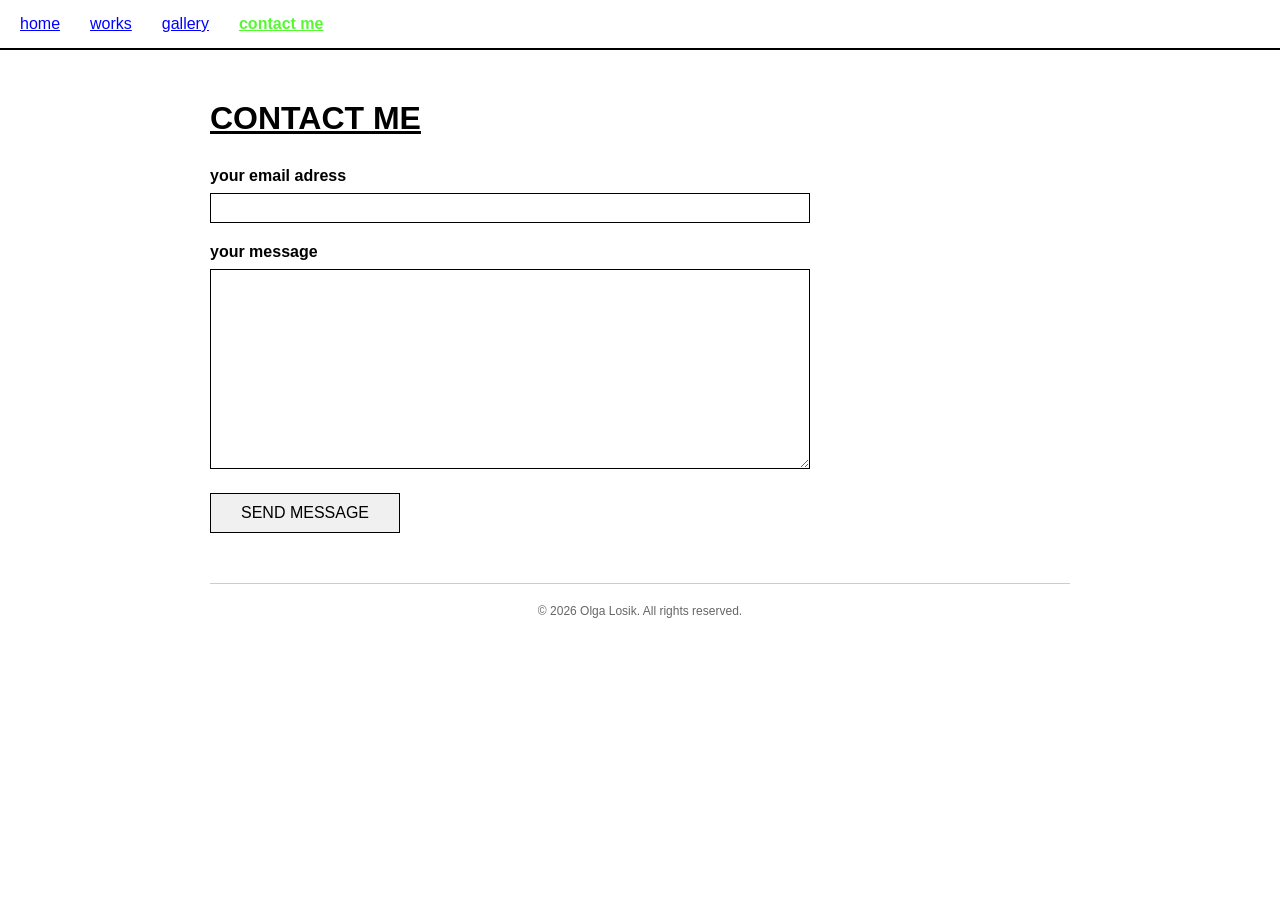
<file: contact.html>
<!DOCTYPE html>
<html lang="en">
<head>
    <meta charset="UTF-8">
    <meta name="viewport" content="width=device-width, initial-scale=1.0">
    <title>Contact Me</title>
    <link rel="stylesheet" href="styles.css">
</head>

<body class="contact-page">

    <div class="header">
        <div class="header-nav">
            <a href="index.html">home</a>
            <a href="works.html">works</a>
            <a href="gallery.html">gallery</a>
            <a href="contact.html" class="active">contact me</a>
        </div>
    </div>

    <div class="container">

        <h1 class="page-title">CONTACT ME</h1>

        <div class="contact-form">

            <form id="contactForm">

                <div class="form-group">
                    <label for="email">your email adress</label>
                    <input
                        type="email"
                        id="email"
                        name="email"
                        required
                    >
                </div>

                <div class="form-group">
                    <label for="message">your message</label>
                    <textarea
                        id="message"
                        name="message"
                        required
                    ></textarea>
                </div>

                <button type="submit" class="submit-btn">
                    SEND MESSAGE
                </button>

            </form>

            <div
                id="successMessage"
                style="display: none; margin-top: 20px; color: #00aa00;"
            >
                <p>✓ Message sent successfully! I'll get back to you soon.</p>
            </div>

            <div
                id="errorMessage"
                style="display: none; margin-top: 20px; color: #aa0000;"
            >
                <p>✗ Error sending message. Please try again.</p>
            </div>

        </div>

        <div class="footer">
            <p>&copy; 2026 Olga Losik. All rights reserved.</p>
        </div>

    </div>

    <script>

        const form = document.getElementById('contactForm');
        const successMessage = document.getElementById('successMessage');
        const errorMessage = document.getElementById('errorMessage');

        form.addEventListener('submit', async (e) => {

            e.preventDefault();

            const email = document.getElementById('email').value.trim();
            const message = document.getElementById('message').value.trim();

            // Проверка email
            const emailPattern = /^[^\s@]+@[^\s@]+\.[^\s@]+$/;

            if (!emailPattern.test(email)) {

                errorMessage.innerHTML = `
                    <p>✗ Please enter a valid email address.</p>
                `;

                errorMessage.style.display = 'block';
                successMessage.style.display = 'none';

                return;
            }

            // Проверка сообщения
            if (!message) {

                errorMessage.innerHTML = `
                    <p>✗ Please enter your message.</p>
                `;

                errorMessage.style.display = 'block';
                successMessage.style.display = 'none';

                return;
            }

            // Отправка через Formspree
            try {

                const response = await fetch(
                    'https://formspree.io/f/xjyvkrza',
                    {
                        method: 'POST',

                        headers: {
                            'Content-Type': 'application/json',
                            'Accept': 'application/json'
                        },

                        body: JSON.stringify({
                            email: email,
                            message: message
                        })
                    }
                );

                if (response.ok) {

                    successMessage.style.display = 'block';
                    errorMessage.style.display = 'none';

                    form.reset();

                    setTimeout(() => {
                        successMessage.style.display = 'none';
                    }, 5000);

                } else {

                    errorMessage.innerHTML = `
                        <p>✗ Error sending message. Please try again.</p>
                    `;

                    errorMessage.style.display = 'block';
                    successMessage.style.display = 'none';

                }

            } catch (error) {

                errorMessage.innerHTML = `
                    <p>✗ Error sending message. Please try again.</p>
                `;

                errorMessage.style.display = 'block';
                successMessage.style.display = 'none';

            }

        });

    </script>

</body>
</html>
</file>
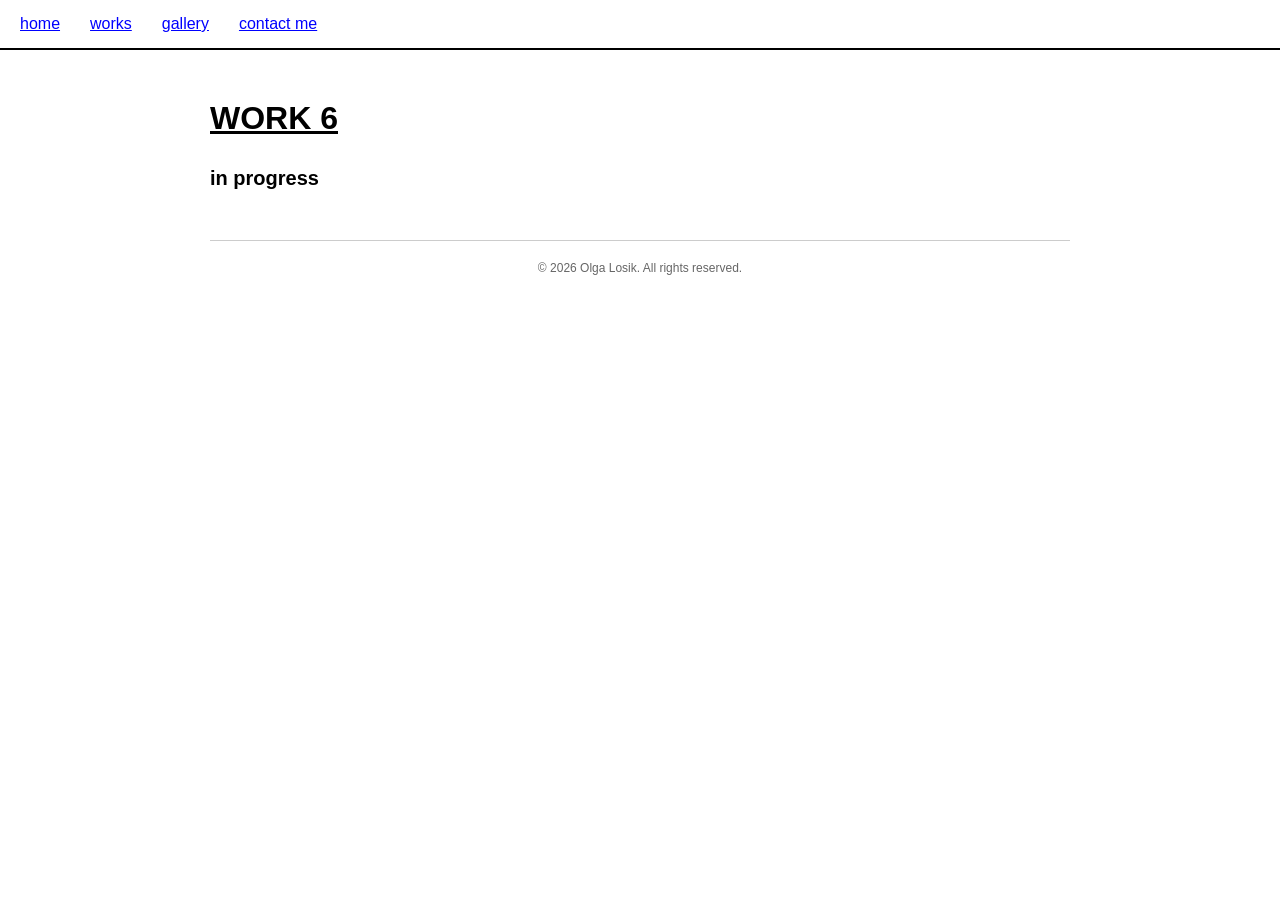
<file: work6.html>
<!DOCTYPE html>
<html lang="en">
<head>
    <meta charset="UTF-8">
    <meta name="viewport" content="width=device-width, initial-scale=1.0">
    <title>Work 6</title>
    <link rel="stylesheet" href="styles.css">
</head>
<body>
    <div class="header">
        <div class="header-nav">
            <a href="index.html">home</a>
            <a href="works.html">works</a>
            <a href="gallery.html">gallery</a>
            <a href="contact.html">contact me</a>
        </div>
    </div>

    <div class="container">
        <h1 class="page-title">WORK 6</h1>
        <h2 style="font-size: 20px; margin-bottom: 20px;">in progress</h2>
        
  <div class="footer">
            <p>&copy; 2026 Olga Losik. All rights reserved.</p>
        </div>
    </div>

</body>
</html>
</file>
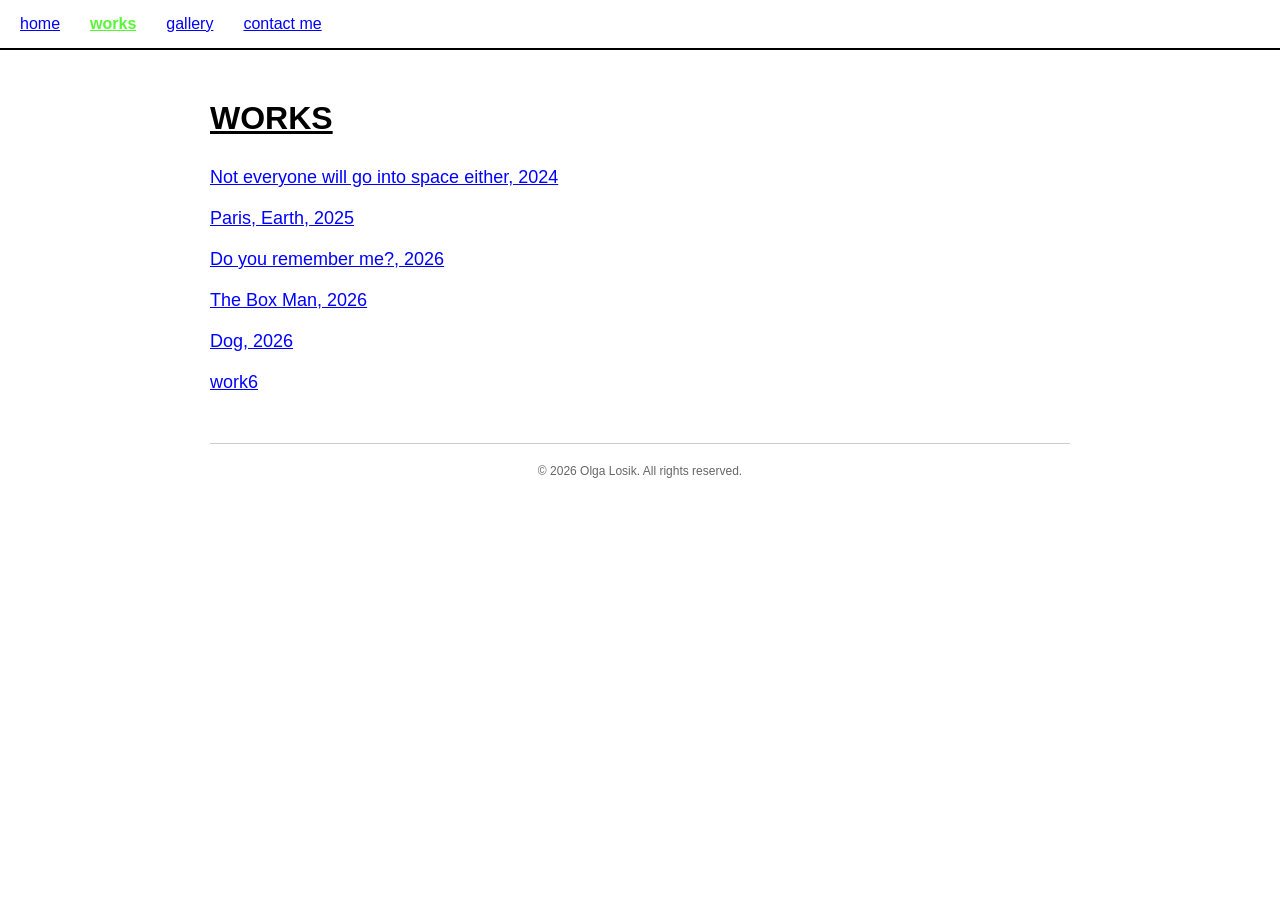
<file: works.html>
<!DOCTYPE html>
<html lang="en">
<head>
    <meta charset="UTF-8">
    <meta name="viewport" content="width=device-width, initial-scale=1.0">
    <title>Works</title>
    <link rel="stylesheet" href="styles.css">
</head>
<body>
    <div class="header">
        <div class="header-nav">
            <a href="index.html">home</a>
            <a href="works.html" class="active">works</a>
            <a href="gallery.html">gallery</a>
            <a href="contact.html">contact me</a>
        </div>
    </div>

    <div class="container">
        <h1 class="page-title">WORKS</h1>
        
        <ul class="works-list">
            <li><a href="work1.html">Not everyone will go into space either, 2024</a></li>
            <li><a href="work2.html">Paris, Earth, 2025</a></li>
            <li><a href="work3.html">Do you remember me?, 2026</a></li>
            <li><a href="work4.html">The Box Man, 2026</a></li>
            <li><a href="work5.html">Dog, 2026</a></li>
            <li><a href="work6.html">work6</a></li>

        </ul>

        <div class="footer">
            <p>&copy; 2026 Olga Losik. All rights reserved.</p>
        </div>
    </div>
</body>
</html>
</file>
<file: styles.css>
* {
    margin: 0;
    padding: 0;
    box-sizing: border-box;
}

body {
    background-color: #ffffff;
    font-family: Arial, Helvetica, sans-serif;
    font-size: 16px;
    color: #000000;
}

/* ===== HOMEPAGE ===== */
.homepage {
    height: 100vh;
    overflow: hidden;
}

.welcome-container {
    position: relative;
    width: 100%;
    height: 100%;
}

.welcome-box {
    position: absolute;
    top: 50%;
    left: 50%;
    transform: translate(-50%, -50%);
    border: 2px solid #000000;
    padding: 40px 60px;
    background-color: #f0f0f0;
    font-size: 24px;
    font-weight: bold;
    text-align: center;
    cursor: pointer;
    transition: all 0.3s ease;
    white-space: nowrap;
}

.welcome-box:hover {
    background-color: #e0e0e0;
    transform: translate(-50%, -50%) scale(1.05);
}

/* ===== macOS FOLDER LINKS ===== */

.folder-link {
    position: absolute;
    width: 80px;

    display: flex;
    flex-direction: column;
    align-items: center;

    text-decoration: none;
    cursor: pointer;

    z-index: 10;

    animation: float 6s ease-in-out infinite;

    transition: transform 0.25s ease;
}

.folder-icon {
    width: 52px;
    height: 44px;

    display: block;

    transition:
        transform 0.25s ease,
        filter 0.25s ease;

    filter:
        drop-shadow(0 1px 2px rgba(0, 0, 0, 0.18))
        drop-shadow(0 1px 4px rgba(0, 100, 255, 0.15));
}

.folder-icon svg {
    width: 100%;
    height: 100%;
    display: block;
}

/* Название папки */

.folder-name {
    margin-top: 2px;

    font-family:
        -apple-system,
        BlinkMacSystemFont,
        "SF Pro Text",
        "Helvetica Neue",
        Arial,
        sans-serif;

    font-size: 13px;
    font-weight: 400;
    line-height: 16px;

    color: #1d1d1f;

    text-align: center;
    white-space: nowrap;

    text-shadow:
        0 1px 2px rgba(255, 255, 255, 0.8);
}

/* Наведение */

.folder-link:hover {
    transform: scale(1.08);
}

.folder-link:hover .folder-icon {
    filter:
        drop-shadow(0 2px 3px rgba(0, 0, 0, 0.2))
        drop-shadow(0 0 9px rgba(0, 122, 255, 0.5));
}

.folder-link:hover .folder-name {
    color: #007aff;
}
/* ===== HEADER ===== */
.contact-page .header {
    background: rgba(255, 255, 255, 0.7);

    backdrop-filter: blur(8px);
}
.header {
    background-color: #ffffff;
    border-bottom: 2px solid #000000;
    padding: 15px 20px;
    margin-bottom: 30px;
}

.header-nav {
    display: flex;
    gap: 30px;
    flex-wrap: wrap;
}

.header-nav a {
    color: #0000ff;
    text-decoration: underline;
    cursor: pointer;
    font-size: 16px;
    transition: color 0.3s ease;
}

.header-nav a:hover {
    color: #57f736;
}

.header-nav a.active {
    color: #57f736;
    font-weight: bold;
}

/* ===== PAGE CONTENT ===== */
.container {
    max-width: 900px;
    margin: 0 auto;
    padding: 20px;
}

.page-title {
    font-size: 32px;
    font-weight: bold;
    margin-bottom: 30px;
    text-decoration: underline;
}

.page-content {
    font-size: 16px;
    line-height: 1.6;
    text-align: justify;
}

/* ===== ABOUT PAGE ===== */
.about-content {
    margin-top: 20px;
    line-height: 1.8;
}

/* ===== WORKS PAGE ===== */
.works-list {
    list-style: none;
    margin-top: 20px;
}

.works-list li {
    margin: 20px 0;
    font-size: 18px;
}

.works-list a {
    color: #0000ff;
    text-decoration: underline;
    transition: color 0.3s ease;
}

.works-list a:hover {
    color: #57f736;
}

/* ===== WORK DETAIL PAGE ===== */
.work-detail {
    margin-top: 20px;
}

.work-detail-image {
    max-width: 600px;
    margin: 20px 0;
    border: 1px solid #000000;
    padding: 5px;
}

/* ===== WORK PHOTO GALLERY ===== */

.work-gallery {
    display: flex;
    flex-wrap: wrap;
    gap: 10px;

    margin-top: 20px;
    margin-bottom: 20px;
}


.gallery-photo {
    width: 120px;
    height: 90px;

    object-fit: cover;

    display: block;

    cursor: pointer;

    transition:
        transform 0.2s ease,
        opacity 0.2s ease;
}


.gallery-photo:hover {
    transform: scale(1.04);
    opacity: 0.85;
}

/* ===== PHOTO LIGHTBOX ===== */

.lightbox {
    position: fixed;

    top: 0;
    left: 0;

    width: 100vw;
    height: 100vh;

    background: rgba(0, 0, 0, 0.88);

    display: none;

    align-items: center;
    justify-content: center;

    z-index: 9999;
touch-action: pan-y;
}


.lightbox.active {
    display: flex;
}


/* Большая фотография */

.lightbox img {
    max-width: 85vw;
    max-height: 85vh;

    width: auto;
    height: auto;

    object-fit: contain;

    box-shadow:
        0 10px 40px rgba(0, 0, 0, 0.5);

    /* Подготовка к анимации */
     transform: translateX(0);

    transition:
        transform 0.4s cubic-bezier(0.22, 1, 0.36, 1);
}

/* ========================================
   ARROWS
   ======================================== */

.lightbox-arrow {
    position: absolute;

    top: 50%;

    transform: translateY(-50%);

    width: 50px;
    height: 70px;

    border: none;

    background: transparent;

    color: #ffffff;

    font-family:
        Arial,
        Helvetica,
        sans-serif;

    font-size: 60px;

    font-weight: 200;

    line-height: 70px;

    text-align: center;

    cursor: pointer;

    padding: 0;

    opacity: 0.65;

    transition:
        opacity 0.2s ease,
        transform 0.2s ease;

    z-index: 10000;
}


.lightbox-arrow:hover {
    opacity: 1;
}


/* Левая стрелка */

.lightbox-prev {
    left: 25px;
}


/* Правая стрелка */

.lightbox-next {
    right: 25px;
}

/* ========================================
   MOBILE
   ======================================== */

@media (max-width: 600px) {

    .lightbox-arrow {
        display: none;
    }

    .lightbox img {
        max-width: 92vw;
        max-height: 85vh;
    }

}

/* ===== GALLERY PAGE ===== */
/* ---------- галерея ---------- */
.gallery-container {
    display: grid;
    grid-template-columns: repeat(auto-fill, minmax(220px, 1fr));
    gap: 12px;               /* расстояние между фото */
    padding: 20px 0;
}
.gallery-item {
    cursor: pointer;
    overflow: hidden;        /* чтобы изображение не вылезало за угол */
    /* убраны фон, скругления, рамки */
}
.gallery-item img {
    display: block;
    width: 100%;
    aspect-ratio: 4 / 3;     /* альбомная ориентация */
    object-fit: cover;       /* заполняет контейнер, сохраняя пропорции */
    transition: transform 0.2s;
}
.gallery-item:hover img {
    transform: scale(1.03);  /* лёгкое увеличение при наведении (можно убрать) */
}


/* ===== CONTACT PAGE ===== */
.contact-page {
    background-image: url("https://raw.githubusercontent.com/losikolga/olgalosik.github.io/refs/heads/main/images/contact.JPG");
    background-size: cover;
    background-position: center;
    background-repeat: no-repeat;
    background-attachment: fixed;
}
.contact-form {
    margin-top: 20px;
    max-width: 600px;
}

.form-group {
    margin-bottom: 20px;
}

.form-group label {
    display: block;
    margin-bottom: 8px;
    font-weight: bold;
    font-size: 16px;
}

.form-group input[type="email"],
.form-group textarea {
    width: 100%;
    padding: 8px;
    border: 1px solid #000000;
    font-family: Arial, sans-serif;
    font-size: 14px;
}

.form-group input[type="email"] {
    height: 30px;
}

.form-group textarea {
    height: 200px;
    resize: vertical;
}

.submit-btn {
    background-color: #f0f0f0;
    border: 1px solid #000000;
    padding: 10px 30px;
    font-size: 16px;
    cursor: pointer;
    transition: all 0.3s ease;
}

.submit-btn:hover {
    background-color: #e0e0e0;
}

.submit-btn:active {
    background-color: #d0d0d0;
}

/* ===== FOOTER ===== */
.footer {
    margin-top: 50px;
    padding-top: 20px;
    border-top: 1px solid #cccccc;
    text-align: center;
    color: #666666;
    font-size: 12px;
}

/* ========================================
   VIDEO
   ======================================== */

/* ===== VIDEO PREVIEW ===== */

.work-video {
    margin-top: 25px;
    margin-bottom: 20px;
    width: 500px;
    max-width: 100%;
    cursor: pointer;
}

.video-thumbnail {
    position: relative;
    width: 100%;
    aspect-ratio: 16 / 9;
    overflow: hidden;
    background: #000000;
}

.video-thumbnail img {
    width: 100%;
    height: 100%;
    object-fit: cover;
    display: block;
}

.video-play-button {
    position: absolute;

    top: 50%;
    left: 50%;

    transform: translate(-50%, -50%);

    width: 64px;
    height: 64px;

    border-radius: 50%;

    background: rgba(0, 0, 0, 0.7);

    color: #ffffff;

    display: flex;
    align-items: center;
    justify-content: center;

    font-size: 25px;

    transition:
        transform 0.2s ease,
        background 0.2s ease;
}

.work-video:hover .video-play-button {
    transform: translate(-50%, -50%) scale(1.1);
    background: rgba(0, 0, 0, 0.9);
}


/* ===== VIDEO LIGHTBOX ===== */

.video-lightbox {
    position: fixed;

    top: 0;
    left: 0;

    width: 100vw;
    height: 100vh;

    background: rgba(0, 0, 0, 0.90);

    display: none;

    align-items: center;
    justify-content: center;

    z-index: 10000;
}

.video-lightbox.active {
    display: flex;
}


/* YouTube iframe */

.youtube-container {
    position: relative;

    width: 85vw;
    max-width: 1200px;

    aspect-ratio: 16 / 9;

    background: #000000;

    box-shadow:
        0 10px 50px rgba(0, 0, 0, 0.6);
}

.youtube-container iframe {
    position: absolute;

    top: 0;
    left: 0;

    width: 100%;
    height: 100%;

    border: none;
}


/* MOBILE */

@media (max-width: 600px) {

    .work-video {
        width: 100%;
    }

    .youtube-container {
        width: 94vw;
    }

}

/* =========================================================
   EYES ON THE BOX
========================================================= */

.box-eyes {

    position: absolute;

    /*
       Центрируем относительно FRONT панели коробки.
       Ширина front = 330px.
    */

    left: 120px;

    top: 70px;

    transform: translateX(-50%);

    display: flex;

    align-items: center;

    justify-content: center;

    gap: 25px;

    width: 150px;

    height: 45px;

    z-index: 6;
}


/* =========================================================
   EYE
========================================================= */

.eye {

    position: relative;

    display: block;

    width: 40px;
    height: 20px;

    background: #ffffff;

    /*
       Миндалевидная форма глаза
    */

    border-radius: 50% / 65%;

    transform: rotate(0deg);

    overflow: hidden;
}


/* верхнее/нижнее раскрытие глаза */

.eye::before,
.eye::after {

    content: "";

    position: absolute;

    left: 50%;

    width: 58px;
    height: 25px;

    border: 2px solid #000000;

    transform: translateX(-50%);

    pointer-events: none;
}


/* верхнее веко */

.eye::before {

    top: -14px;

    border-bottom: none;

    border-radius: 50%;
}


/* нижнее веко */

.eye::after {

    bottom: -14px;

    border-top: none;

    border-radius: 50%;
}


/* =========================================================
   PUPIL
========================================================= */

.pupil {

    position: absolute;

    left: 70%;
    top: 70%;

    width: 19px;
    height: 19px;

    transform: translate(-40%, -40%);

    border-radius: 50%;

    background: #000000;
}


/* маленькое отражение */

.pupil::after {

    content: "";

    position: absolute;

    top: 4px;
    left: 5px;

    width: 4px;
    height: 4px;

    border-radius: 50%;

    background: #ffffff;
}
</file>
